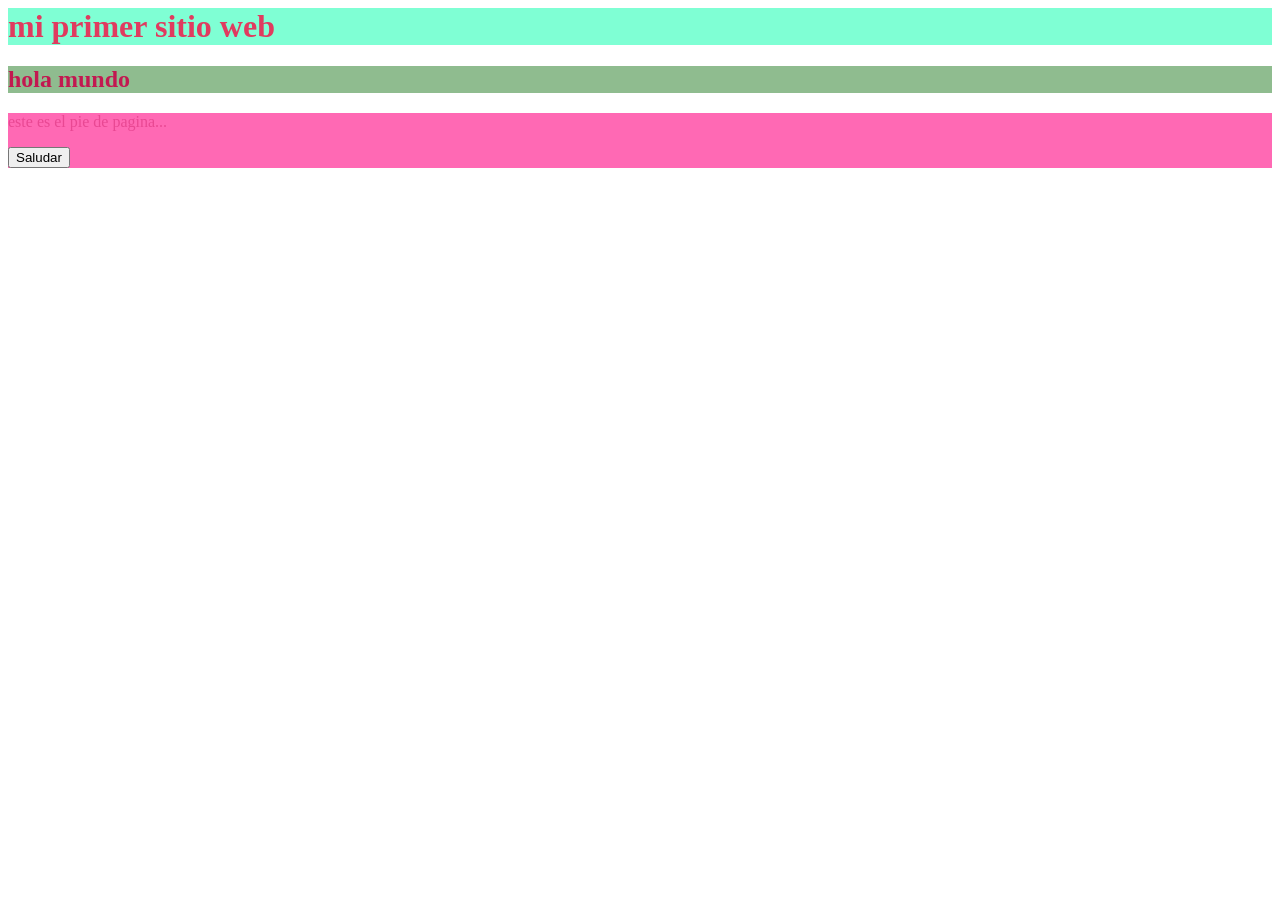
<file: 01_hola mundo/index.html>
<html>

<head>
    <title>mi primer sitio</title>
</head>
<link rel="stylesheet" href="static/css/style.css">

</html>

<body>
    <header>
        <h1>mi primer sitio web</h1>
    </header>
    <main>
        <h2>hola mundo </h2>
    </main>
    <footer>
        <p> este es el pie de pagina... </p>
        <button onclick="saludar()">Saludar</button>
    </footer>
    <script src="static/js/script.js"></script>
</body>

</html>
</file>
<file: 01_hola mundo/static/css/style.css>
header {background-color:aquamarine ;}
header:hover{
    background-color: blue;
}
h1 {color:rgb(224, 59, 95);}
main {background-color: darkseagreen;}
h2 {color:rgb(194, 24, 80);}
footer{background-color: hotpink;}
p{color: rgb(233, 72, 147);}
</file>
